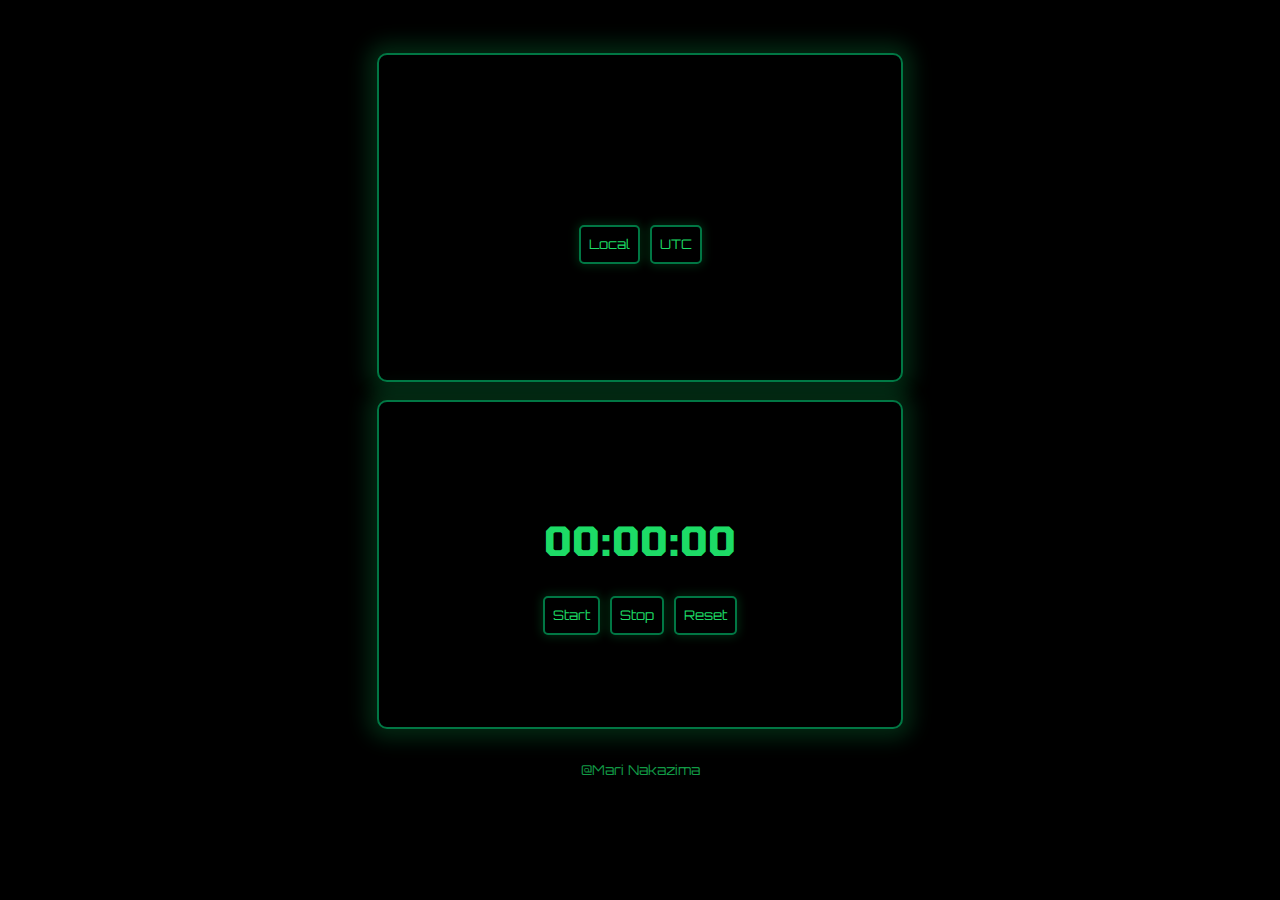
<file: index.html>
<!DOCTYPE html>
<html lang="pt-BR">
<head>
    <meta charset="UTF-8">
    <meta http-equiv="X-UA-Compatible" content="IE=edge">
    <meta name="viewport" content="width=device-width, initial-scale=1.0">
    <link rel="stylesheet" href="style.css">
    <title>Global Clock</title>
    <link rel="shortcut icon" href="favicon.ico" type="image/x-icon">
    
</head>
<body>

    <header></header>   

    <div class="main">
        
        <h1 class="clock"></h1>
        <div class="flex-button">
            <button class="botao" onclick="Local()">Local</button>
            <button class="botao" onclick="UTC()">UTC</button>  
        </div>         
    </div>

    <br>

    <div class="main">
        <h1><span id="min">00</span>:<span id="sec">00</span>:<span id="ms">00</span></h1>
        <div class="flex-button">
            <button class="botao" onclick="Start()">Start</button>
            <button class="botao" onclick="Stop()">Stop</button>
            <button class="botao" onclick="Reset()">Reset</button>   
        </div>     
    </div>   
 <div class="copy"><a href= "https://github.com/Mari-Nakazima" target="_blank">@Mari Nakazima</a></div>
<script src="script.js"></script>
</body>

</html>
</file>
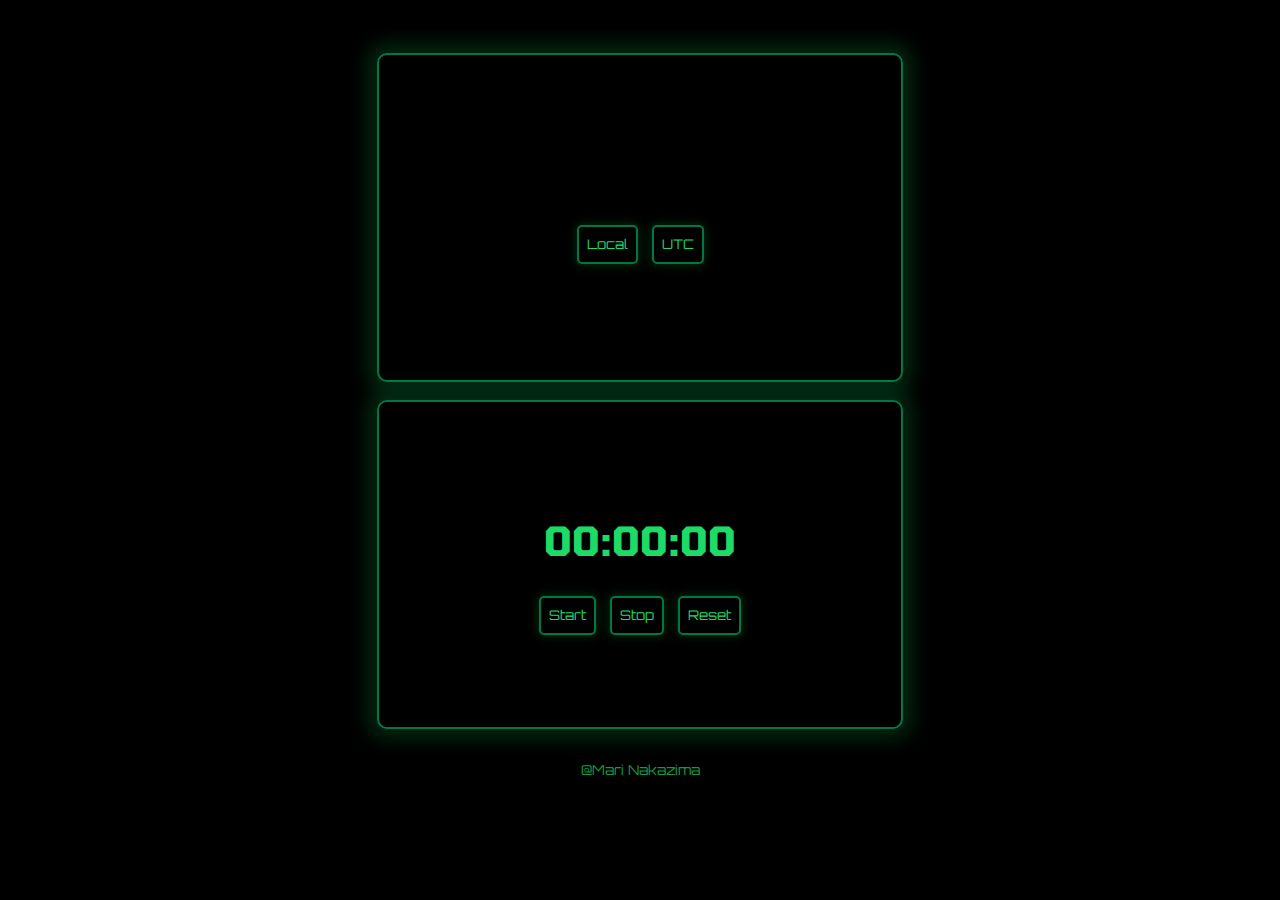
<file: clock.html>
<!DOCTYPE html>
<html lang="en">
<head>
    <meta charset="UTF-8">
    <meta http-equiv="X-UA-Compatible" content="IE=edge">
    <meta name="viewport" content="width=device-width, initial-scale=1.0">
    <link rel="stylesheet" href="style.css">
    <title>My Clock</title>
    <link rel="shortcut icon" href="favicon.ico" type="image/x-icon">
</head>
<body>
    <header></header>

    <div class="main">
        
        <h1 class="clock"></h1>
        <div>
            <button class="botao" onclick="Local()">Local</button>
            <button class="botao" onclick="UTC()">UTC</button>  
        </div>         
    </div>

    <br>

    <div class="main">
        <h1><span id="min">00</span>:<span id="sec">00</span>:<span id="ms">00</span></h1>
        <div>
            <button class="botao" onclick="Start()">Start</button>
            <button class="botao" onclick="Stop()">Stop</button>
            <button class="botao" onclick="Reset()">Reset</button>   
        </div>     
    </div>   
 
    <script src="script.js"></script>
</body>

<footer>
    <div class="copy"><a href= "https://github.com/Mari-Nakazima" target="_blank">@Mari Nakazima</a></div>
</footer>

</html>
</file>
<file: style.css>
@import url('https://fonts.googleapis.com/css2?family=Orbitron:wght@600&display=swap');

@import url('https://fonts.googleapis.com/css2?family=Tomorrow&display=swap');


header{
    min-height: 5vh;
}

body{
    background-color: black;
}

h1{
    font-family:'Tomorrow', 'Lucida Sans Unicode', sans-serif;  
    color: rgb(29, 219, 102);
    font-size: 2.5em;      
}

.main{
    display: flex;
    flex-direction: column;
    background-color: black;
    max-width: 40vw;
    min-width: 200px;
    min-height: 35vh;
    margin: auto;
    padding: 5px;
    align-items: center;
    justify-content: center;
    border-radius: 10px;
    border: 2px solid #017744;
    box-shadow: 0px 0px 20px 10px rgba(18, 250, 115, 0.158);
}

.flex-button{
    display: flex;
    flex-flow: row nowrap;
    background-color: black;
    align-items: center;
    justify-content: center;  
}

.botao{
    background-color: black;
    border-radius: 5px; 
    font-family: 'Orbitron', 'Lucida Sans Unicode', sans-serif;
    color: rgb(29, 219, 102);
    margin: 5px;
    padding: 8px;
    line-height: 1.4em;
    border: 2px solid #017744;
    box-shadow: 0px 0px 10px 2px rgba(2, 211, 82, 0.18);
}

.botao:hover{
    box-shadow: 0px 0px 10px 8px rgba(2, 211, 82, 0.18);
}

.botao:focus{
    box-shadow: 0px 0px 10px 8px rgba(2, 211, 82, 0.18);
    border: 2px solid #1bfd9c;
}

.botao:active{
    box-shadow: 0px 0px 20px 10px rgba(2, 211, 82, 0.18);   
}

.copy{
    font-family: 'Orbitron', 'Lucida Sans Unicode', sans-serif;
    font-size: 0.85em;
    color: rgb(18, 155, 70); 
    text-align: center;
    padding-top: 32px;
    min-height: 5vh; 
      
}

.copy a{
    font-family: 'Orbitron', 'Lucida Sans Unicode', sans-serif;
    color: rgb(18, 155, 70);   
    text-decoration: none;
    cursor:default;
}

.copy a:hover{
    color: #1bfd9c;
}
</file>
